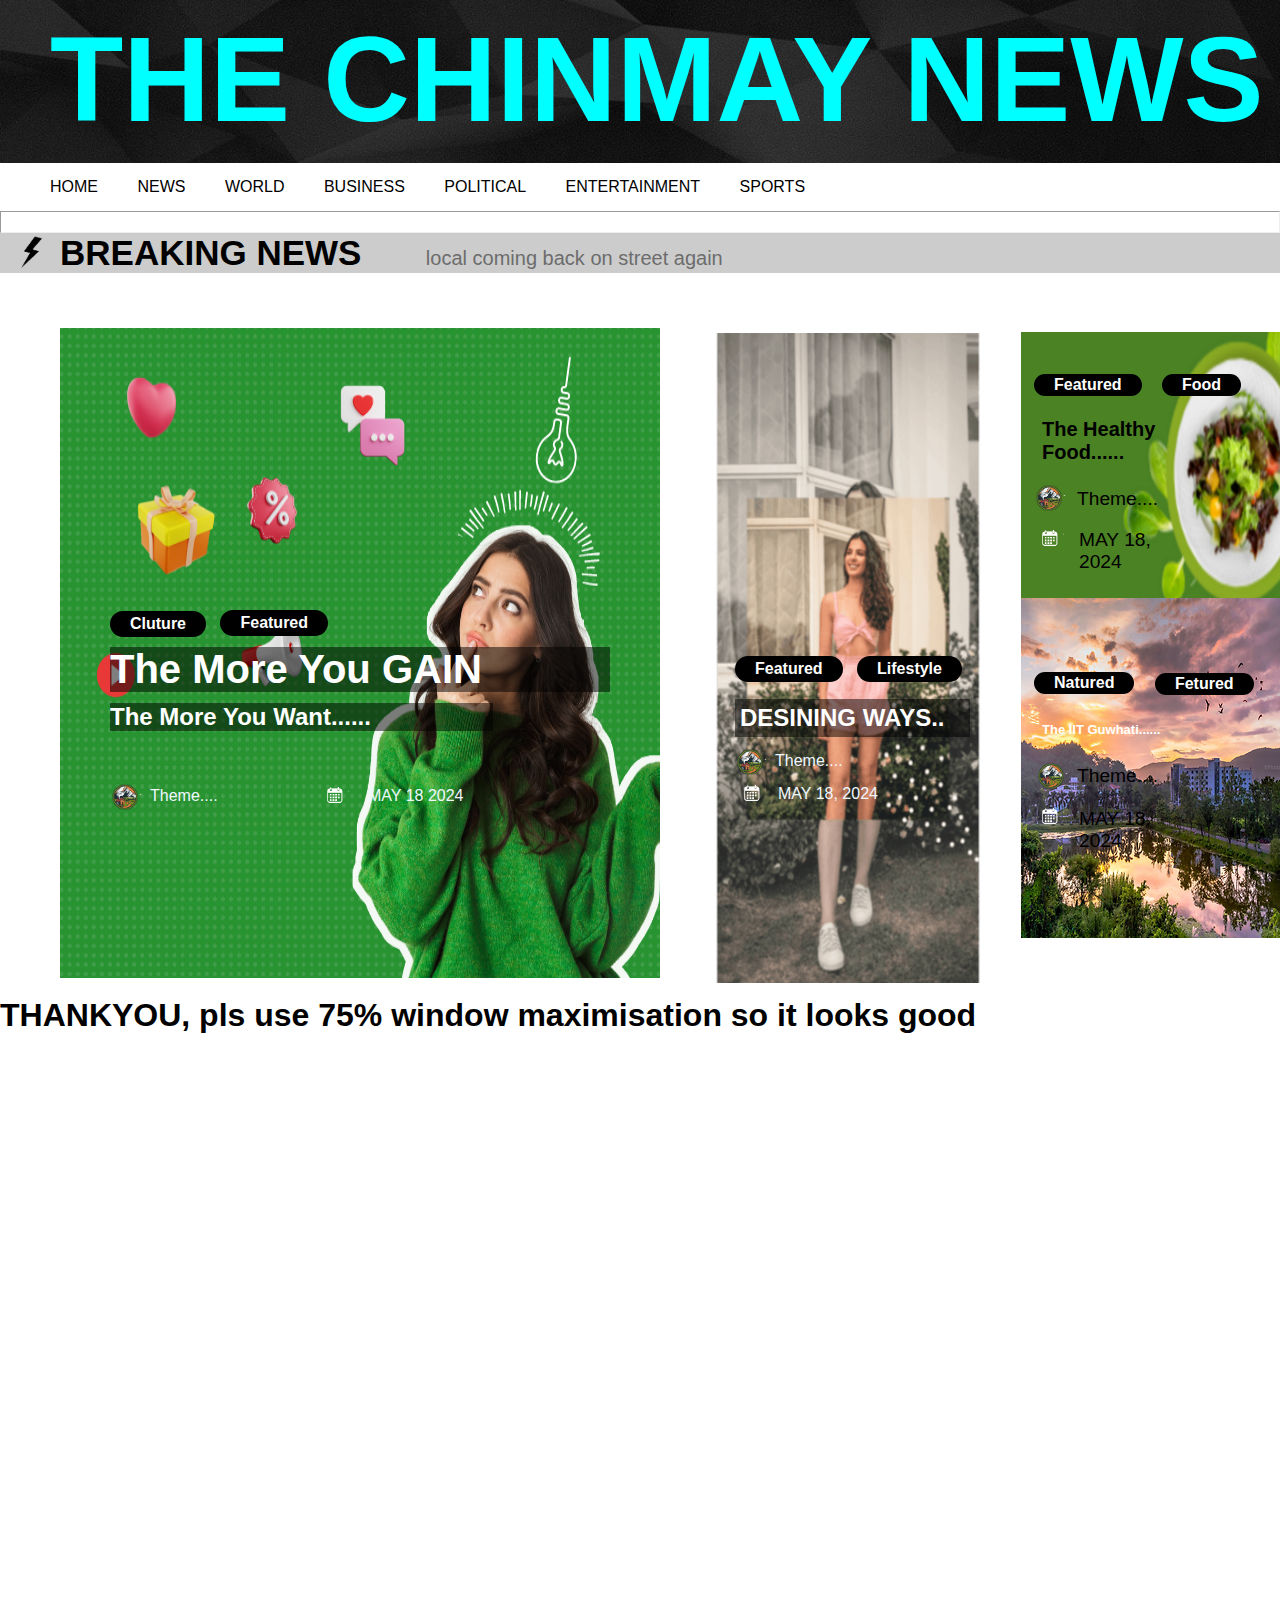
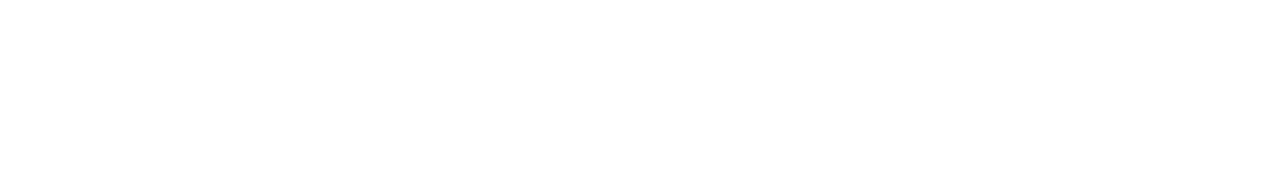
<file: index.html>
<html>
<head>
    <meta name="viewport" content="width=device-width, initial-scale=1.0">
    <title>THE CHINMAY NEWS</title>
    <link rel="stylesheet" href="style.css">
    <script src="script.js"></script>
</head>

<body>
    <section class="header">
        <h1>THE CHINMAY NEWS</h1>
    </section>

    <section class="button">
        <nav>
            <div class="nav-links">
                <ul>
                    <li>
                        <a href="home.html">HOME</a>
                        <a href="https://www.google.com/">NEWS</a>
                        <a href="https://www.google.com/">WORLD</a>
                        <a href="https://www.google.com/">BUSINESS</a>
                        <a href="https://www.google.com/">POLITICAL</a>
                        <a href="https://www.google.com/">ENTERTAINMENT</a>
                        <a href="https://www.google.com/">SPORTS</a>
                    </li>
                </ul>
            </div>
        </nav>
    </section>
    <hr style="padding: 10">

   

    <section class="mid">
        <div>
            <p>

                <span style="font-weight: bolder; font-size: 35; vertical-align: -9px" class="br">BREAKING NEWS</span>
                <span style="font-size: 20; vertical-align: -9px; color: #6C6C6C">local coming back on street again</span>
                <span ID="c" class="c" style="font-size: 20; color: black; ; vertical-align: -9;">18_MAY_2024</span>
            </p>
        </div>
    </section>

    <div class="container">
        <div ID= "item1" class="item1" onclick="toggleText('text155',event)">
            <button ID="dd"class="dd" style=" ">Cluture</button>
            <button class="bb">Featured</button>
            <h1 ID="a"class="a">The More You GAIN</h1>
            <h2 ID="b" class="b">The More You Want......</h2>
            <img src="go.png" class="e">
            <p ID="f" class="f">Theme....</p>
            <img ID="ffff"src="bg1.png" class="g">
            <p ID="h" class="h">MAY 18 2024</p>
            <div id="text155" class="hide9">The more you gain, the more you want—a cycle driven by ambition and desire. As achievements and possessions accumulate, so does the hunger for greater success and fulfillment. This relentless pursuit can fuel personal growth and innovation, yet also challenge us to find balance and contentment.</div>
        </div>

        <div class="item2" onclick="toggleText('text100',event)">
            <button class="ak" style=" ">Featured</button>
            <button ID="ag" class="ag">Lifestyle</button>
            <h2 ID="i" class="i">DESINING WAYS..</h2>
            <img src="go.png" class="e">
            <p id="ll" class="f">Theme....</p>
            <img src="bg1.png" class="j">
            <p ID="k" class="k">MAY 18, 2024</p>
            <div id="text100" class="hide8">TDesigning, an artful blend of creativity and functionality, transforms ideas into visually stunning and practical realities. Whether in architecture, fashion, or digital media, good design harmonizes aesthetics with purpose. It's a dynamic process that shapes our environment, influences our experiences, and enhances everyday life.</div>
        </div>

        <div class="item3" onclick="toggleText('text8',event)">
            <button class="l" style="">Featured</button>
            <button ID="mmm" class="m">Food</button>
            <h2 ID="nnn"class="n">The Healthy Food......</h2>
            <img src="go.png" class="o">
            <p ID="ppp"class="p">Theme....</p>
            <img src="bg1.png" class="q">
            <p ID="rrr" class="r">MAY 18, 2024</p>
            <div id="text8" class="hide7">Healthy food, rich in nutrients and flavors, fuels our bodies and minds for optimal performance. From vibrant fruits and vegetables to lean proteins and whole grains, each meal is a step towards vitality and well-being. Embracing a balanced diet not only supports physical health but also nurtures overall happiness and longevity.</div>
        </div>

        <div class="item10" onclick="toggleText('text7',event)">
            <button ID="s" class="s" style="">Natured</button>
            <button class="t">Fetured</button>
            <h2 ID="u"class="u">The IIT Guwhati......</h2>
            <img src="go.png" class="v">
            <p ID="w" class="w">Theme....</p>
            <img src="bg1.png" class="x">
            <p ID="y"class="y">MAY 18, 2024</p>
            <div id="text7" class="hide6">
IIT Guwhati, a beacon of academic excellence, fosters innovation and critical thinking among its students. With cutting-edge research facilities and a vibrant campus culture, it shapes future leaders in science and technology. The institute's commitment to holistic education and societal impact sets it apart as a premier destination for aspiring engineers and scholars.</div>
        </div>

        <div class="item4">
            <button class="item4button" style="">Cluture</button>
        </div>

        <div class="item5">
            <button class="item5button" style="">Political</button>
        </div>

      
        
        
        
            
   <div class="container">
    <div class="item6 scrollable-div">
        <img ID="bbb"class="bbb" src="last0.png" onclick="toggleText('text6', event)">
        <img src="bg1.png" class="bbba">
        <p ID="sss" class="bbbb">MAY 18, 2024</p>
        <p ID="bbbc"class="bbbc">THE LEAGUE BEGINS</p>
        <p ID="bbbd"class="bbbd">The match everyone waits for...</p>
         <p ID="theme1" class="theme1">theme</p>
         </div>

    <div class="item7 scrollable-div">
        <img ID="aka"class="bbb" src="last1.png" onclick="toggleText('text12', event)">
        <img src="bg1.png" class="bbba">
        <p ID="ggg" class="bbbb">MAY 18, 2024</p>
        <p ID="gga" class="bbbc">THE BEAUTY YOU HAVE</p>
        <p ID="ggb"class="bbbd">The creation by the God. Find...</p>
         <p ID="theme2" class="theme2">theme</p>
         </div>

    <div class="item8 scrollable-div">
        <img ID="img1"class="bbb" src="last2.png" onclick="toggleText('text13', event)">
        <img src="bg1.png" class="bbba">
        <p ID="date1"class="bbbb">MAY 18, 2024</p>
        <p ID="head1"class="bbbc">THE SECRET OF TEMPLE</p>
        <p ID="text1"class="bbbd">The treasure inside the lord...</p>
         <p ID="theme3" class="theme3">theme</p>
        </div>

    <div class="item9 scrollable-div">
        <img ID="img2"class="bbb" src="last3.png" onclick="toggleText('text14', event)">
        <img src="bg1.png" class="bbba">
        <p ID="date2"class="bbbb">MAY 18, 2024</p>
        <p ID="head2"class="bbbc">THE INFRASTRUCTURE BEGINS</p>
        <p ID="text2"class="bbbd">The developing society needs...</p>
         <p ID="theme4" class="theme4">theme</p>
          </div>

    <div class="item11 scrollable-div">
        <img ID="img3"class="bbb" src="last4.png" onclick="toggleText('text15', event)">
        <img src="bg1.png" class="bbba">
        <p ID="date3"class="bbbb">MAY 18, 2024</p>
        <p ID="head3"class="bbbc">THE HUNGER FIRE</p>
        <p ID="text3"class="bbbd">The meal you take in the morning...</p>
         <p ID="theme5" class="theme5">theme</p>
         </div>
       
      
</div>

        
        
    </div>
    <a href="https://www.google.com" target="_blank" class="icon-link">
    <img src="light.png" alt="Icon" class="icon">
</a>
     <a href="https://www.google.com" target="_blank" class="icon-link1">
    <img src="Untitled%20design2.png" alt="Icon" class="icon1">
</a>

    <section class="cta">
        <h1>THANKYOU, pls use 75% window maximisation so it looks good</h1>
    </section>
  
</body>
    <body>
    
    <img ID="photo1" class="photo1" src="p.png">
     <img ID="photo2" class="photo2" src="r%20(1).png">
        <img ID="photo3" class="photo3" src="food4.png">
        <img ID="photo4" class="photo4" src="img-iitg4.png">
        
       
        
        <div><div class="item1000 scrollable-di">
        <img ID="img4"class="bbb" src="th.png" onclick="toggleText('text18', event)">
        <img src="bg1.png" class="bbba">
        <p ID="date4"class="bbbb">MAY 18, 2024</p>
        <p ID="head4"class="bbbc">THE COLLEGE FEST</p>
        <p ID="text4"class="bbbd">The nap you break in morning for classs........</p>
             <p ID="theme6" class="theme6">theme</p>
            </div></div>
        
              <div id="text12" class="hide4">Nature's beauty, an eternal masterpiece, paints the world with vibrant hues and tranquil landscapes, captivating hearts and minds alike. From majestic mountains to serene seas, each scene embodies a symphony of awe-inspiring wonders. With every sunrise and sunset, nature's allure whispers of a timeless elegance that leaves us humbled and enchanted.</div>
   <div id="text6" class="hide5">The cricket league, a thrilling spectacle of sporting prowess and passion, unites fans in a frenzy of excitement and anticipation. With every match, players showcase their skills, weaving tales of triumph and resilience on the pitch. Amidst the roar of the crowd and the crack of the bat, the league becomes a stage where dreams are made and heroes rise, leaving an indelible mark on the hearts of fans worldwide.</div>
   <div id="text13" class="hide3">The temple project, with its meticulous restoration, is igniting spiritual fervor, promising a sanctuary that transcends time. As anticipation mounts for its grand unveiling, worshippers await the fiery resurgence of sacred spaces. With each prayer and renovation detail, the flame of reverence grows brighter, heralding a new era of spiritual connection.</div>
    <div id="text14" class="hide2">"Ignite," the latest infrastructure project, is turning heads nationwide with its promise of revolutionary advancements in transportation. With its sustainable design and cutting-edge technology, it's poised to set a new standard for efficiency. As construction progresses, anticipation mounts for the transformative impact of this fiery initiative.</div>
  <div id="text15" class="hide1">At 'FlameBurger Cafe,' the new "Blaze Burger" is setting both the grill and the local dining scene on fire. This culinary sensation combines the heartiness of a classic burger with a fiery twist, drawing both fame and hungry crowds. As the restaurant's reputation grows, so does the buzz around its blazingly delicious creations.</div>
        <div id="text18" class="hide0">The cursed book, bound in ancient leather and inked with forbidden knowledge, exuded an aura of malevolence that chilled the air around it, whispering dark secrets and promising power while demanding a soul in return.</div>
   
    
         
        
    


       
    </body>
   <body onload="openModal()">
    <div id="myModal" class="modal" onclick="closeModal()">
        <div class="modal-content">
            <span class="close" onclick="closeModal()">&times;</span>
           
            <button style="position: relative; width:100 ; height:50 ; top:12 ;" onclick="playAudio()">Play Audio</button>
        </div>
    </div>

    <audio id="backgroundAudio" loop muted>
        <source src="web.mp3" type="audio/mpeg">
        Your browser does not support the audio element.
       </audio></body>
    
</html>
</file>
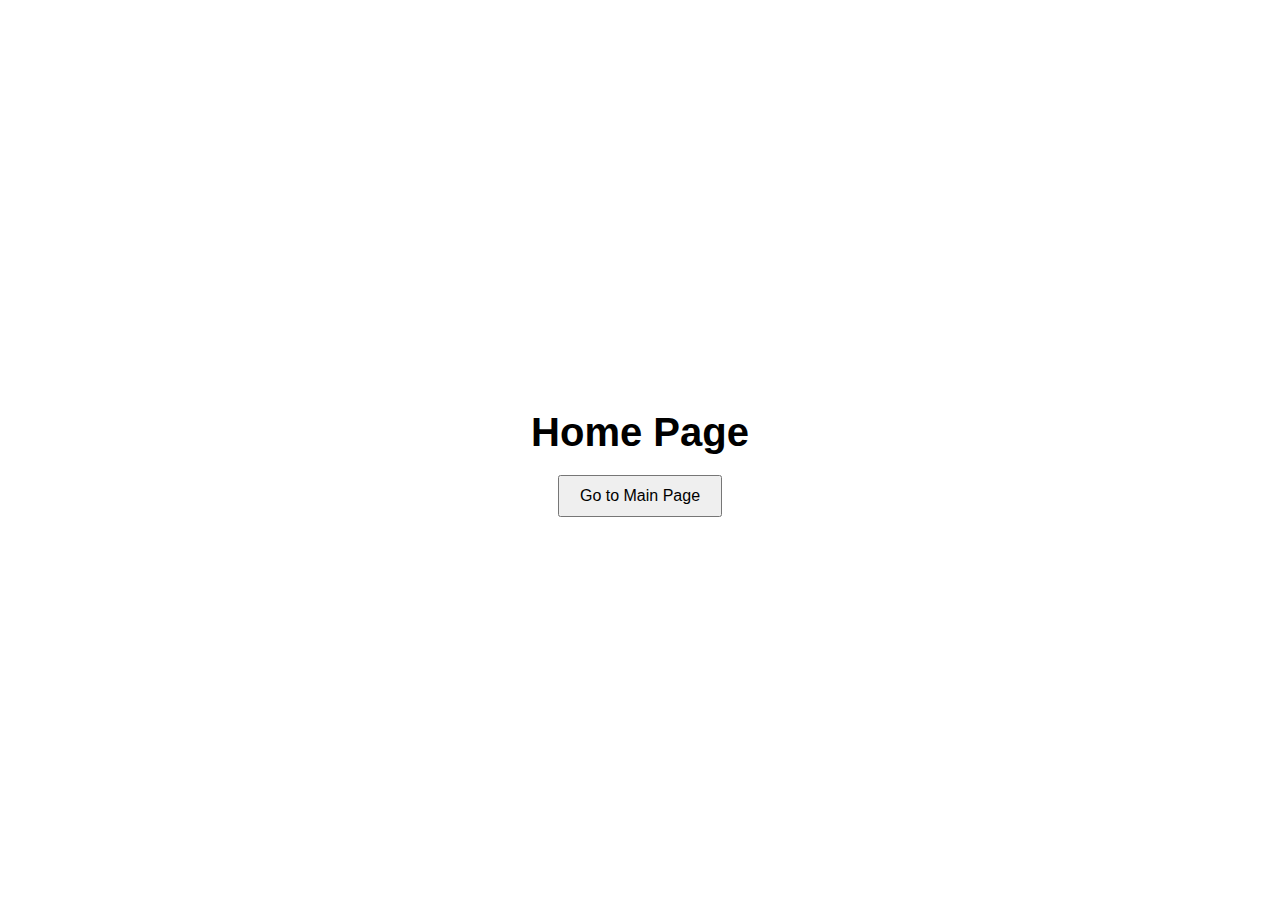
<file: home.html>
<!DOCTYPE html>
<html lang="en">
<head>
    <meta charset="UTF-8">
    <meta name="viewport" content="width=device-width, initial-scale=1.0">
    <title>Home Page</title>
    <style>
        body {
            font-family: Arial, sans-serif;
            display: flex;
            flex-direction: column;
            align-items: center;
            justify-content: center;
            height: 100vh;
            margin: 0;
        }
        h1 {
            font-size: 2.5em;
            margin-bottom: 20px;
        }
        button {
            padding: 10px 20px;
            font-size: 1em;
            cursor: pointer;
        }
    </style>
</head>
<body>
    <h1>Home Page</h1>
    <button onclick="window.location.href='index.html'">Go to Main Page</button>
</body>
</html>
</file>
<file: style.css>
* {
    margin: 0;
    padding: 0;
    font-family: "poppins", sans-serif;
}

.header {
    background-image: url(background4.jpg);
    background-position: center;
    background-size: cover;
    color: aqua;
    text-align: left;
    font-size: 60;
    padding: 10 15 15 50;
}

.nav-links {
    flex: 1;
    text-align: left;
}

.nav-links ul li {
    padding: 15px 40px;
    position: relative;
}

.nav-links ul li a {
    padding: 15 25 10 10;
    color: black;
    text-decoration: none;
}



.nav-links ul li:hover::after {
    width: 100%;
    z-index: 2
}

.mid {
    background-image: url(Grey-Banner.jpg);
    background-position: center;
    background-size: cover;
}

.n {
    position: absolute;
    height: auto;
    width: 50;
}

.d {
    position: absolute;
    height: auto;
    width: 50;
    padding: 0 1650;
}

.br {
    padding: 0 60;
}

.container {
    display: grid;
    grid-template-columns: 60px 100px 100px 100px 100px 100px 100px 25px 100px 100px 100px 25px 100px 100px 100px 25px 100px 100px 50px 250px;
    grid-template-rows: 50px 80px 15px 90px 15px 35px 20px 35px 15px 90px 15px 90px 10px 50px 40px;
}

#item1 {
    grid-row: 2/15;
    grid-column: 2/8;
  
}

.item2 {
    grid-row: 2/15;
    grid-column: 9/12;
   
}

.item3 {
    grid-row: 2/7;
    grid-column: 13/16;
   
  
}

.item10 {
    grid-row: 8/15;
    grid-column: 13/16;
 
}

.item4 {
    grid-row: 2/3;
    grid-column: 17/20;
}

.item5 {
    grid-row: 2/3;
    grid-column: 20/21;
}

.item6 {
    grid-row: 4/5;
    grid-column: 17/21;
    background-color: rgba(0, 0, 0, .6);
    background-size: cover;
}

.item7 {
    grid-row: 6/9;
    grid-column: 17/21;
    background-color: rgba(0, 0, 0, .6);
    background-size: cover;
}

.item8 {
    grid-row: 10/11;
    grid-column: 17/21;
    background-color: rgba(0, 0, 0, .6);
    background-size: cover;
}

.item9 {
    grid-row: 12/13;
    grid-column: 17/21;
    background-color: rgba(0, 0, 0, .6);
    background-size: cover;
}

.item11 {
    grid-row: 14/16;
    grid-column: 17/21;
    background-color: rgba(0, 0, 0, .6);
    background-size: cover;
}

.dd {
    position: relative;
    padding: 4px 20px; /* Adjust padding as needed */
    border: none; /* Remove default border */
    border-radius: 20px; /* Rounded corners */
    background-color: black; /* Button background color */
    color: white; /* Button text color */
    font-size: 16px; /* Button text size */
    font-weight: bold; /* Make text bold */
    cursor: pointer; /* Cursor style */
    transition: background-color 0.3s, color 0.3s; /* Smooth transition */
    top: 288px; /* Adjust top position as needed */
    left: 50px; /* Adjust left position as needed */
}

.dd:hover {
    background-color: white;
    color: black;/* Darken background on hover */
}

.bb {
    position: relative;
    padding: 4px 20px; /* Adjust padding as needed */
    border: none; /* Remove default border */
    border-radius: 20px; /* Rounded corners */
    background-color: black; /* Button background color */
    color: white; 
    font-size: 16px;
    font-weight: bold;
    cursor: pointer; 
    transition: background-color 0.3s, color 0.3s; /* Smooth transition */
    top: 287px; 
    left: 60px; 
}

.bb:hover {
   background-color: white;
    color: black;
}

.ak {
    position: relative;
    padding: 4px 20px; /* Adjust padding as needed */
    border: none; /* Remove default border */
    border-radius: 20px; /* Rounded corners */
    background-color: black; /* Button background color */
    color: white; /* Button text color */
    font-size: 16px; /* Button text size */
    font-weight: bold; /* Make text bold */
    cursor: pointer; /* Cursor style */
    transition: background-color 0.3s, color 0.3s; /* Smooth transition */
    top: 333px; /* Adjust top position as needed */
    left: 50px; /* Adjust left position as needed */
}

.ak:hover {
    background-color: white;
    color: black;/* Darken background on hover */
}

.ag {
    position: relative;
    padding: 4px 20px; /* Adjust padding as needed */
    border: none; /* Remove default border */
    border-radius: 20px; /* Rounded corners */
    background-color: black; /* Button background color */
    color: white; 
    font-size: 16px;
    font-weight: bold;
    cursor: pointer; 
    transition: background-color 0.3s, color 0.3s; /* Smooth transition */
    top: 333px; 
    left: 60px; 
}

.ag:hover {
   background-color: white;
    color: black;
}

.b {
    width: 383;
    position: relative;
    top: 309px;
    left: 50;
    color: white;
    background-color: rgba(0, 0, 0, 0.5);
}

.a {
    position: relative;
    width: 500;
    top: 298px;
    left: 50;
    color: white;
    background-color: rgba(0, 0, 0, .5);
    font-size: 40;
}

.c {
    position: relative;
    top:-3;
    left: 1016;
}

.e {
    position: relative;
    top: 350;
    left: 40;
    width: 50px;
}

.f {
    position: relative;
    top: 315;
    left: 90;
    color: aliceblue;
    width: 200;
}

.g {
    position: relative;
    top: 283;
    left: 256;
    width: 40px;
}

.h {
    position: relative;
    top: 257;
    left: 308;
    color: aliceblue;
    width: 100;
}

.i {
    width: 225;
    position: relative;
    top: 350px;
    left: 50;
    color: white;
    background-color: rgba(0, 0, 0, 0.5);
    padding: 5;
}

.j {
    position: relative;
    top: 316;
    left: 48;
    width: 40px;
}

.k {
    position: relative;
    top: 290;
    left: 93;
    color: aliceblue;
    width: 100;
}

.l {
    position: relative;
    padding: 2px 20px; /* Adjust padding as needed */
    border: none; /* Remove default border */
    border-radius: 20px; /* Rounded corners */
    background-color: black; /* Button background color */
    color: white; /* Button text color */
    font-size: 16px; /* Button text size */
    font-weight: bold; /* Make text bold */
    cursor: pointer; /* Cursor style */
    transition: background-color 0.3s, color 0.3s; /* Smooth transition */
    top: 51px; /* Adjust top position as needed */
    left: 24px; /* Adjust left position as needed */
}



.m {
    position: relative;
    padding: 2px 20px;
    border: none;
    border-radius: 20px;
    background-color: black;
    color: white;
    font-size: 16px;
    font-weight: bold;
    cursor: pointer;
    transition: background-color 0.3s, color 0.3s;
    top: 51px;
    left: 40px;
}

.l:hover {
    background-color: white;
    color: black;
}

.m:hover {
    background-color: white;
    color: black;
}

.n {
    position: relative;
    top: 68px;
    left: 27px;
    color: black;
    width: 150px;
    font-size: 20px;
    padding: 5px;
}

.o {
    position: relative;
    top: 72px;
    left: 14px;
    width: 50px;
}

.p {
    position: relative;
    top: 37px;
    left: 67px;
    color: black;
    font-size: larger;
    width: 200px;
}

.q {
    position: relative;
    top: 43px;
    left: 21px;
    width: 40px;
}

.r {
    position: relative;
    top: 16px;
    left: 69px;
    color: black;
     font-size: larger;
    width: 100px;
}

.s {
    position: relative;
    padding: 2px 20px;
    border: none;
    border-radius: 20px;
    background-color: black;
    color: white;
    font-size: 16px;
    font-weight: bold;
    cursor: pointer;
    transition: background-color 0.3s, color 0.3s;
    top: 94px;
    left: 24px;
}

.t {
    position: relative;
    padding: 2px 20px;
    border: none;
    border-radius: 20px;
    background-color: black;
    color: white;
    font-size: 16px;
    font-weight: bold;
    cursor: pointer;
    transition: background-color 0.3s, color 0.3s;
    top: 95px;
    left: 40px;
}

.s:hover {
    background-color: white;
    color: black;
}

.t:hover {
    background-color: white;
    color: black;
}

.u {
    font-size: small;
    position: relative;
    top: 117px;
    left: 27px;
    color: white;
    width: 150px;
    padding: 5px;
}

.v {
    position: relative;
    top: 126px;
    left: 16px;
    width: 50px;
}

.w {
    position: relative;
    top: 90px;
    left: 67px;
    color:black;
     font-size: larger;
    width: 100px;
}

.x {
    position: relative;
    top: 97px;
    left: 21px;
    width: 40px;
}

.y {
    position: relative;
    top: 71px;
    left: 69px;
    color: black;
     font-size: larger;
    width: 100px;
}

.item4button {
    position: relative;
    padding: 21px 76px;
    color: black;
    background-color: white;
    font-size: 30px;
    border-radius: 20px;
}

.item5button {
    position: relative;
    padding: 21px 73px;
    color: black;
    background-color: white;
    font-size: 30px;
    left: 4px;
    border-radius: 20px;
}

.bbb {
    width: 70px;
    position: relative;
    top: 11px;
    left: 15px;
    border-radius: 10px;
    border: 3px solid white;
}

.bbba {
    position: relative;
    top: -14px;
    left: 255px;
    width: 40px;
}

.bbbb {
    position: relative;
    top: -45px;
    left: 373px;
    color: aliceblue;
    width: 100px;
}

.bbbc {
    font-size: larger;
    position: relative;
    top: -62px;
    left: 129px;
    color: aliceblue;
    width: 215;
}

.bbbd {
    position: relative;
    top: -47px;
    left: 129px;
    color: white;
    width: 307;
}

.hiddenText {
    display: none;
    color: white;
    background-color: rgba(0, 0, 0, 0.5);
    padding: 10px;
    margin-top: 10px;
    position: relative;
    width: 700px;
    text-align: center;
    left: 0;
    top: 0;
}

.hide9 {
    display: none;
    color: white;
    background-color: rgba(0, 0, 0, 1);
    padding: 10px;
    margin-top: 10px;
    position: relative;
    width: 700px;
    text-align: center;
    left: -42px;
    top: -173px;
    z-index: 1;
}

.hide8 {
    display: none;
    color: white;
    background-color: rgba(0, 0, 0, 1);
    padding: 10px;
    margin-top: 10px;
    position: relative;
    width: 700px;
    text-align: center;
    left: -201px;
    top: -168px;
    z-index: 1;
}

.hide7 {
    display: none;
    color: white;
    background-color: rgba(0, 0, 0, 1);
    padding: 10px;
    margin-top: 10px;
    position: relative;
    width: 700px;
    text-align: center;
    left: 0;
    top: -72px;
    z-index: 1;
}

.hide6 {
    display: none;
    color: white;
    background-color: rgba(0, 0, 0, 1);
    padding: 10px;
    margin-top: 10px;
    position: relative;
    width: 700px;
    text-align: center;
    left: 0;
    top: 0;
    z-index: 1;
}

.hide5 {
    display: none;
    color: white;
    background-color: rgba(0, 0, 0, 1);
    padding: 10px;
    margin-top: 10px;
    position: relative;
    width: 700px;
    text-align: center;
    left: 616px;
    top: -1400px;
    z-index: 1;
}

.hide4 {
    display: none;
    color: white; 
    background-color: rgba(0, 0, 0, 1); 
    padding: 10px;
    margin-top: 10px; 
    position: relative;
    width: 700;
    text-align: center;
    left:616;
    top:-1292; 
    z-index: 1
}
.hide3 {
    display: none;
    color: white; 
    background-color: rgba(0, 0, 0, 1); 
    padding: 10px;
    margin-top: 10px; 
    position: relative;
    width: 700;
    text-align: center;
    left:616;
    top:-1154; 
    z-index: 1;
} 

.hide2 {
    display: none;
    color: white;
    background-color: rgba(0, 0, 0, 1);
    padding: 10px;
    margin-top: 10px;
    position: relative;
    width: 700px;
    text-align: center;
    left: 618px;
    top: -1050px;
    z-index: 1;
}

.hide1 {
    display: none;
    color: white;
    background-color: rgba(0, 0, 0, 1);
    padding: 10px;
    margin-top: 10px;
    position: relative;
    width: 700px;
    text-align: center;
    left: 616px;
    top: -948px;
}

.visibleText {
    display: block;
}

nav ul {
    padding: 0;
}

nav ul li {
    margin-right: 20px;
}

nav ul li a {
    color: black;
    padding: 15px 20px;
    background-color: white;
    border-radius: 5px;
    transition: background-color 0.3s, color 0.3s;
}

nav ul li a:hover {
    padding: 15px 25px 17px 10px;
    background-color: black;
    color: white;
}

.icon-link {
    display: inline-block;
    text-decoration: none;
}

.icon {
    position: relative;
    width: 50px;
    height: 50px;
    top: -715px;
    left: 6px;
}

.icon-link:hover .icon {
    filter: brightness(0.1);
    background-color: rgba(0, 0, 0, 0.5);
    z-index: 1;
}
.icon-link1 {
    display: inline-block;
    text-decoration: none;
}

.icon1 {
    position: relative;
    width: 70px;
    height: 70px;
    top: -700px;
    left: 1602px;
}

.icon-link1:hover .icon {
    filter: brightness(0.1);
    background-color: rgba(0, 0, 0, 0.5);
    z-index: 1;
}

.scrollable-div {
    overflow-y: auto;
    max-height: 400px;
   
    border: 5px solid #ccc;
   

    scrollbar-width: none;
    -ms-overflow-style: none;
}

.scrollable-div::-webkit-scrollbar {
    display: none;
}

.hide5,
.hide4,
.hide3,
.hide2,
.hide1,
.hide0{
    display: none;
}

.item4button:hover,
.item5button:hover {
    background-color: black;
    color: #fff;
    border-color: red;
}
.photo1{
    position: relative;
    top: -706;
    left: 60;
    z-index: -1;
    width: 600px;
    height: 650px;
}
.photo2{
    position: relative;
    top: -701;
    left: 81;
    z-index: -1;
    width: 327px;
    height:650 ;
    
}
.photo3{
    position: relative;
    top:-1072;
    left:85 ;
   z-index: -1;
    width: 300;
    height: 280;
}
.photo4{
    position: absolute;
    top:598;
    left:1021;
   z-index: -1;
    width:300 ;
    height: 340;
}
.item1000{
    position: relative;
    top: -744;
    left: 1335;
    width: 490;
    height: 90;
     background-color: rgba(0, 0, 0, .6);
    background-size: cover;
}

.scrollable-di {
    overflow-y: auto;
    max-height: 600px;
   
    border: 5px solid #ccc;
   

    scrollbar-width: none;
    -ms-overflow-style: none;
}

.scrollable-di::-webkit-scrollbar {
    display: none;
}

.theme1{color: white;
position: relative;
top: -210;
left: 345;
text-align: center;  
    width: 100;
background-color: black;}
.theme1{color: white;
position: relative;
top: -210;
left: 345;
text-align: center;  
    width: 100;
background-color: black;}
.theme2{color: white;
position: relative;
top: -144;
left: 344;
text-align: center;  
    width: 100;
background-color: black;}
.theme3{color: white;
position: relative;
top: -187;
left: 345;
text-align: center;  
    width: 100;
background-color: black;}
.theme4{color: white;
position: relative;
top: -167;
left: 345;
text-align: center;  
    width: 100;
background-color: black;}
.theme5{color: white;
position: relative;
top: -146;
left: 345;
text-align: center;  
    width: 100;
background-color: black;}
.theme6{color: white;
position: relative;
top: -145;
left: 345;
text-align: center;  
    width: 100;
background-color: black;}
.hide0 {
    display: none;
    color: white;
    background-color: rgba(0, 0, 0, 1);
    padding: 10px;
    margin-top: 10px;
    position: relative;
    width: 700px;
    text-align: center;
    left: 616px;
    top: -852px;
}
  .modal {
            display: none; /* Hidden by default */
            position: fixed; /* Stay in place */
            z-index: 1; /* Sit on top */
            left: 1600;
            top: 0;
            width: 200; /* Full width */
            height: 100; /* Full height */
         
        }
        
        /* Modal content */
        .modal-content {
            background-color: rbga(0,0,0,.4);
            margin: 15% auto;
            padding: 20px;
            border: 1px solid #888;
            border-radius: 20;
            width: 80%;
            text-align: center;
        }

        /* Close button style */
        .close {
            color: #aaa;
            float: right;
            font-size: 28px;
            font-weight: bold;
        }

        .close:hover,
        .close:focus {
            color: #050505;
            text-decoration: none;
            cursor: pointer;
        }
.cta{position: relative
}


        /* Style for the modal content */
</file>
